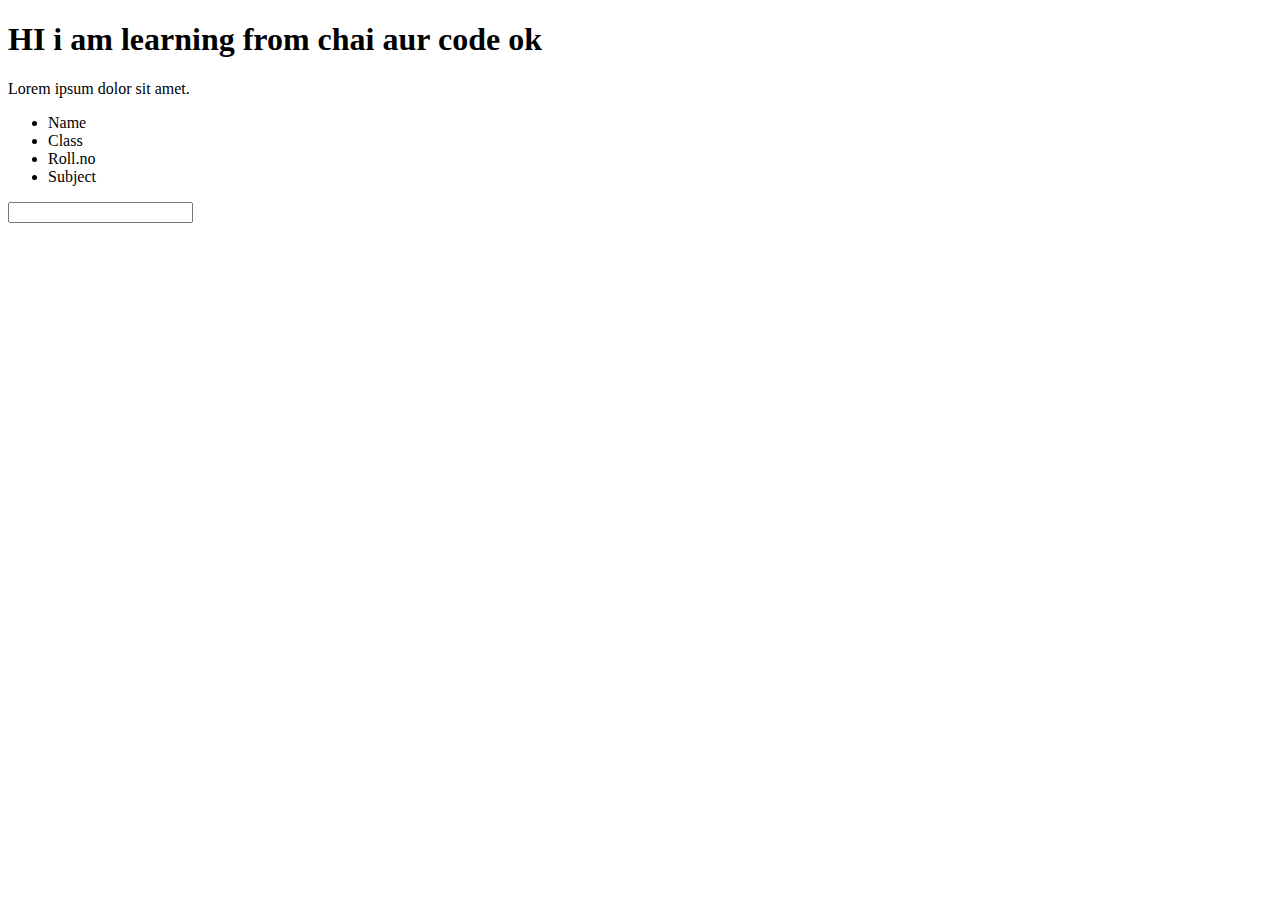
<file: Medium/main.html>
<!DOCTYPE html>
<html lang="en">
  <head>
    <meta charset="UTF-8" />
    <meta name="viewport" content="width=device-width, initial-scale=1.0" />
    <title>Document</title>
  </head>
  <body>
    <div>
      <h1 class="heading">HI i am learning from chai aur code ok</h1>
      <p id="title">Lorem ipsum dolor sit amet.</p>
      <ul>
        <li>Name</li>
        <li>Class</li>
        <li>Roll.no</li>
        <li>Subject</li>
      </ul>
      <input type="password">
    </div>
  </body>
</html>
</file>
